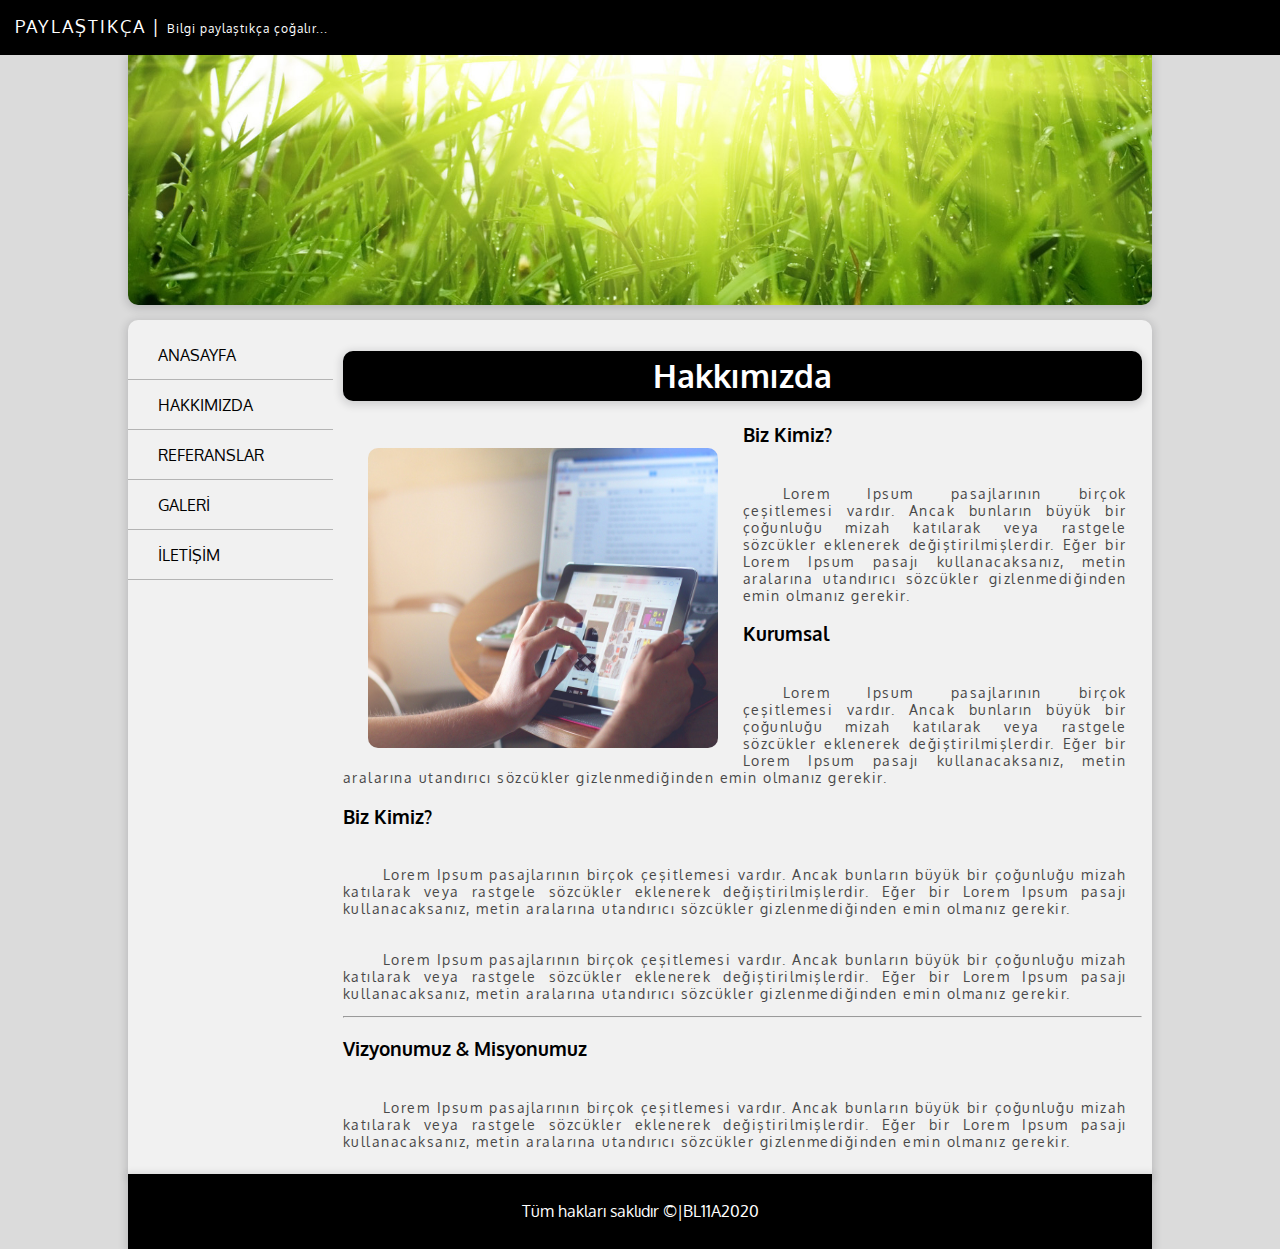
<file: hakkimizda.html>
<!doctype html>
<html>
<head>
<meta charset="utf-8">
<title>Başlıksız Belge</title>
<link href="stil.css" type="text/css" rel="stylesheet">
<link href="https://fonts.googleapis.com/css2?family=Oxygen:wght@300&display=swap" rel="stylesheet">
<link rel="stylesheet" href="https://use.fontawesome.com/releases/v5.0.13/css/all.css" integrity="sha384-DNOHZ68U8hZfKXOrtjWvjxusGo9WQnrNx2sqG0tfsghAvtVlRW3tvkXWZh58N9jp" crossorigin="anonymous">
</head>

<body>
<div id="ustmenu">
<font>PAYLAŞTIKÇA | <span>Bilgi paylaştıkça çoğalır...</span></font>
<i class="fab fa-google-plus-square"></i>
<i class="fab fa-facebook-square"></i>
<i class="fab fa-instagram"></i>
<i class="fab fa-twitter-square"></i>
<i class="fas fa-search"></i>

</div>
<div id="icerik">
<header ><img id="resimbanner" src="img/banner1.jpg"></header>
<section>
<nav>
<ul>
<li><a href="index.html"><i class="fas fa-home"></i>ANASAYFA</a></li>
<li><a href="hakkimizda.html"><i class="fas fa-user-tie"></i>HAKKIMIZDA</a></li>
<li><a href="referanslar.html"><i class="fas fa-asterisk"></i>REFERANSLAR</a></li>
<li><a href="galeri.html"><i class="far fa-images"></i>GALERİ</a></li>
<li><a href="iletisim.html"><i class="fas fa-address-card"></i>İLETİŞİM</a></li>
</ul>
</nav>
<main>
<h1>Hakkımızda</h1>
<img id="hakkimizdaresim" src="img/r5.jpg">
<h3>Biz Kimiz?</h3>
<p class="hakkimizdatext">
Lorem Ipsum pasajlarının birçok çeşitlemesi vardır. Ancak bunların büyük bir çoğunluğu mizah katılarak veya rastgele sözcükler eklenerek değiştirilmişlerdir. Eğer bir Lorem Ipsum pasajı kullanacaksanız, metin aralarına utandırıcı sözcükler gizlenmediğinden emin olmanız gerekir.
</p>

<h3>Kurumsal</h3>
<p class="hakkimizdatext">
Lorem Ipsum pasajlarının birçok çeşitlemesi vardır. Ancak bunların büyük bir çoğunluğu mizah katılarak veya rastgele sözcükler eklenerek değiştirilmişlerdir. Eğer bir Lorem Ipsum pasajı kullanacaksanız, metin aralarına utandırıcı sözcükler gizlenmediğinden emin olmanız gerekir.
</p>


<h3>Biz Kimiz?</h3>
<p class="hakkimizdatext">
Lorem Ipsum pasajlarının birçok çeşitlemesi vardır. Ancak bunların büyük bir çoğunluğu mizah katılarak veya rastgele sözcükler eklenerek değiştirilmişlerdir. Eğer bir Lorem Ipsum pasajı kullanacaksanız, metin aralarına utandırıcı sözcükler gizlenmediğinden emin olmanız gerekir.
</p>
<p class="hakkimizdatext">
Lorem Ipsum pasajlarının birçok çeşitlemesi vardır. Ancak bunların büyük bir çoğunluğu mizah katılarak veya rastgele sözcükler eklenerek değiştirilmişlerdir. Eğer bir Lorem Ipsum pasajı kullanacaksanız, metin aralarına utandırıcı sözcükler gizlenmediğinden emin olmanız gerekir.
</p>
<hr>
<h3>Vizyonumuz & Misyonumuz</h3>
<p class="hakkimizdatext">
Lorem Ipsum pasajlarının birçok çeşitlemesi vardır. Ancak bunların büyük bir çoğunluğu mizah katılarak veya rastgele sözcükler eklenerek değiştirilmişlerdir. Eğer bir Lorem Ipsum pasajı kullanacaksanız, metin aralarına utandırıcı sözcükler gizlenmediğinden emin olmanız gerekir.
</p>


</main>
</section>
<footer>Tüm hakları saklıdır &copy;|BL11A2020</footer>
</div>



</body>
</html>
</file>
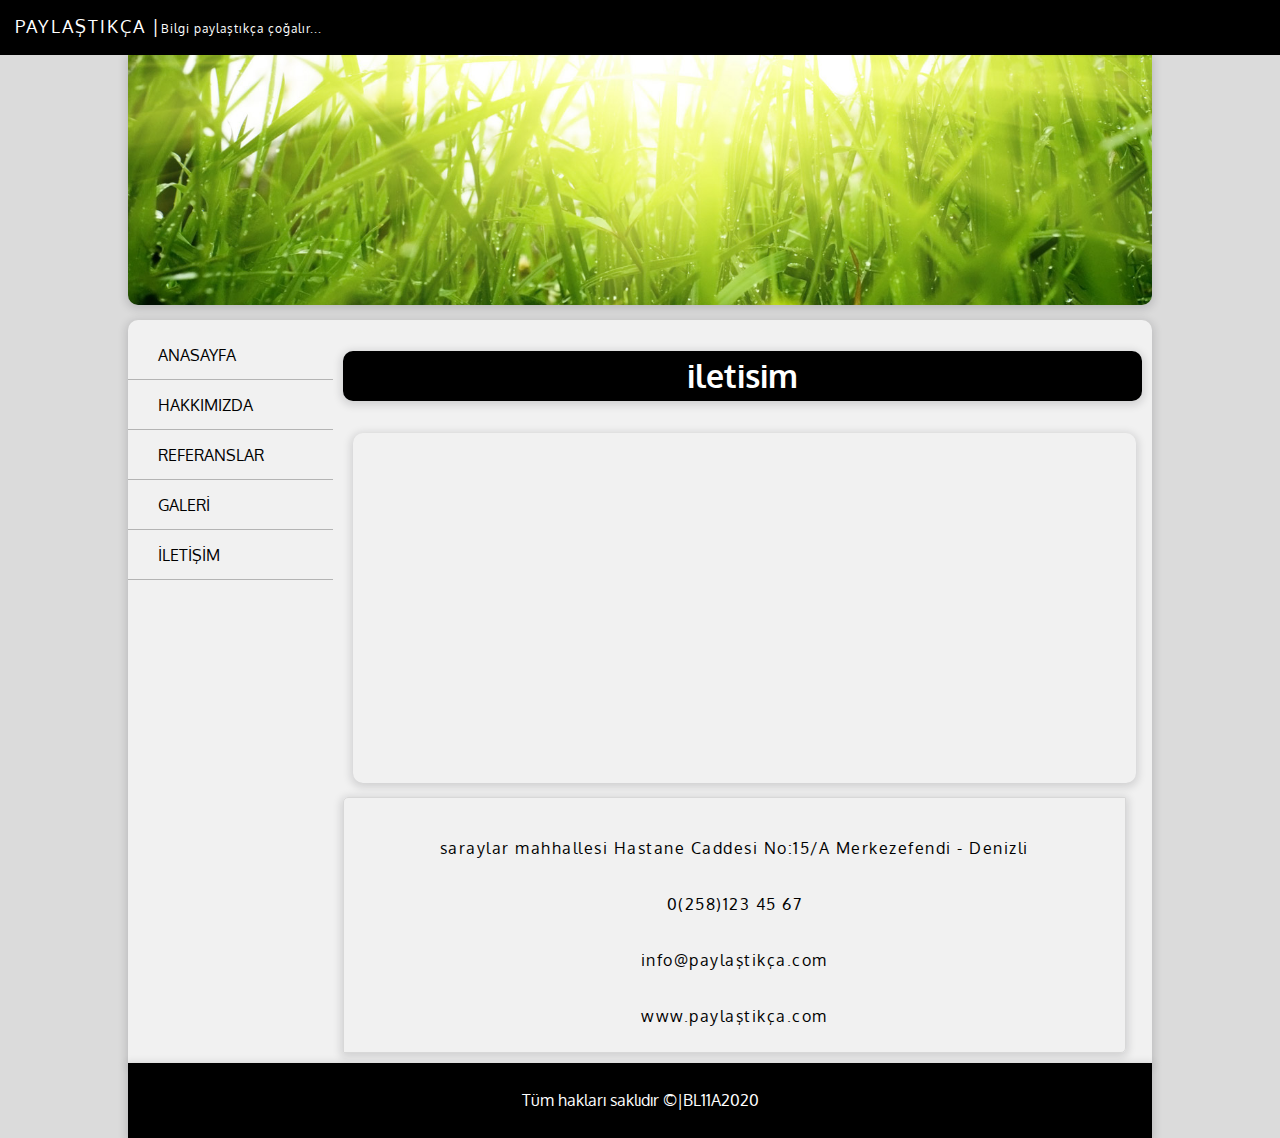
<file: iletisim.html>
<!doctype html>
<html>
<head>
<meta charset="utf-8">
<title></title>
<link href="stil.css" type="text/css" rel="stylesheet">
<link href="https://fonts.googleapis.com/css2?family=Oxygen:wght@300&display=swap" rel="stylesheet">
<link rel="stylesheet" href="https://use.fontawesome.com/releases/v5.0.13/css/all.css" integrity="sha384-DNOHZ68U8hZfKXOrtjWvjxusGo9WQnrNx2sqG0tfsghAvtVlRW3tvkXWZh58N9jp" crossorigin="anonymous">
</head>

<body>
<div id="ustmenu">
<font>PAYLAŞTIKÇA |<span>Bilgi paylaştıkça çoğalır...</span></font>
<i class="fab fa-google-plus-square"></i>
<i class="fab fa-facebook-square"></i>
<i class="fab fa-instagram"></i>
<i class="fab fa-twitter-square"></i>
<i class="fas fa-search"></i>

</div>
<div id="icerik">
<header ><img id="resimbanner" src="img/banner1.jpg"></header>
<section>
<nav>
<ul>
<li><a href="index.html"><i class="fas fa-home"></i>ANASAYFA</a></li>
<li><a href="hakkimizda.html"><i class="fas fa-user-tie"></i>HAKKIMIZDA</a></li>
<li><a href="referanslar.html"><i class="fas fa-asterisk"></i>REFERANSLAR</a></li>
<li><a href="galeri.html"><i class="far fa-images"></i>GALERİ</a></li>
<li><a href="iletisim.html"><i class="fas fa-address-card"></i>İLETİŞİM</a></li>
</ul>
</nav>
<main>
 <h1>iletisim</h1>
 <iframe src="https://www.google.com/maps/d/embed?mid=12LbLV8KMMgZUZh8IEMKHZwum6j0&hl=tr" width="" height=""></iframe>
<div id="adres">
<p>saraylar mahhallesi Hastane Caddesi No:15/A Merkezefendi - Denizli</p>
<p>0(258)123 45 67</p>
<p>info@paylaştikça.com</p>
<p>www.paylaştikça.com</p>
</div>               

</main>
</section>
<footer>Tüm hakları saklıdır &copy;|BL11A2020</footer>
</div>



</body>
</html>
</file>
<file: stil.css>
@charset "utf-8";
/* CSS Document */
*{
	box-sizing:border-box;
	}

body{
	margin:0px;
	padding:0px;
	background-color:#dbdbdb;
	font-family: 'Oxygen', sans-serif;
	}
#ustmenu{
	background-color:black;
	color:white;
	height:55px;
	width:100%;
	font-size:18px;
	text-align:center;
	padding:15px;
	position:static;
	top:0px;
	z-index:1;
	}	
font{
	float:left;
	letter-spacing:2px;
	}
span{
	font-size:12px;
	letter-spacing:1px;
	}	
#ustmenu i{
	float:right;
	margin-right:15px;
	}
#ustmenu i:hover{
	opacity:.8;
	}		
#icerik{
 width:80%;
 height:auto;
 margin:auto;
	}
	
header{
	height:250px;
	width:100%;
	margin-bottom:15px;
	
}

	
#resimbanner{
	width:100%;
	height:250px;
	border-bottom-left-radius:10px;
	border-bottom-right-radius:10px;
	box-shadow:0 2px 8px 2px rgba(20,23,28,.15);
	}	
section{
	width:100%;
	height:auto;
	background-color:#f1f1f1;
	border-top-left-radius:10px;
	border-top-right-radius:10px;
	box-shadow:0 2px 8px 2px rgba(20,23,28,.15);
	overflow:auto;
	}
nav{
width:20%;
height:auto;
margin-top:10px;
float:left;
}
nav ul{
	margin:0;
	padding:0;
	height:100%;
	width:auto;
	}		
nav ul li {
	list-style-type:none;
	}	
nav ul li a{
	text-decoration:none;
	height:50px;
	color:black;
	display:block;
	border-bottom:1px solid #b4b4b4;
	line-height:50px;
	padding-left:20px;
	}	
nav ul li a:hover{
	background-color:#adadad;
	color:white;
	
	
	}	
nav i{
	margin-right:10px;
	}
main{
	width:80%;
	height:auto;
	padding:10px;
	float:left;
	
	}
.kutu{
	width:48%;
	height:auto;
	border-radius:10px;
	box-shadow:0 2px 8px 2px rgba(20,23,28,.15);
	margin-right:15px;
	margin-bottom:15px;
	display:inline-block;
	
		}
.kuturesim{
	width:100%;
	border-top-left-radius:10px;
	border-bottom-right-radius:10px;
	transition:opacity .8;
	}	
.kuturesim:hover{
	opacity:.6;
	}			
h5{
	color:#626262;
	margin:10px;
	}		
.kututext{
	color:#595959;
	margin:10px;
	text-align:justify;
	}
.btndevam{
	display:block;
	width:120px;
	height:40px;
	background-color:#00C;
	border-radius:10px;
	color:white;
	text-decoration:none;
	margin:15px;
	line-height:40px;
	text-align:center;
	}		
.btndevam:hover{
	opacity:.8; 
	}
footer{
	width:100%;
	height:75px;
	background-color:black;
	color:white;
	box-shadow:0 2px 8px 2px rgba(20,23,28,.15);
	text-align:center;
	line-height:75px;
	
	}	
h1{
	background-color:black;
	color:white;
	height:50px;
	border-radius:10px;
	text-align:center;
	line-height:50px;
	box-shadow:0 2px 8px 2px rgba(20,23,28,.15);
	
	}		
#hakkimizdaresim{
	width:350px;
	height:300px;
	border-radius:10px;
	float:left;
	margin:0 10px;
	transition:opacity .8;
	margin:25px;
	margin-bottom:10px;
	
	}
#hakkimizdaresim:hover{
	opacity:.6;
	}		
.hakkimizdatext{
	font-size:14px;
	margin-right:15px;
	text-indent:40px;
	text-align:justify;
	color:#494949;
	}
#referans{
	width:30%;
	height:300px;
	background-color:white;
	box-shadow:0 2px 8px 2px rgba(20,23,28,.15);
	float:left;
	margin:10px;
	
	}	
.referansresim{
	width:100%;
	height:180px;
	border-top-left-radius:5px;
	border-bottom-right-radius:5px;
	opacity:.6;
	transition:.8s;
	
	}
.referansresim:hover{
	opacity:1;
	}			
.referansbaslik{
	text-align:center;
	font-size:20px;
	width:100%;
	height:45px;
	background-color:#f1f1f1;
	color:black;
	line-height:45px;
	margin-top:0px;
	
	}	
.referanstext{
	text-align:center;
	}
.galeriresim{
	width:22%;
	height:200px;
	border-radius:5px;
	box-shadow:0 2px 8px 2px rgba(20,23,28,.15);
	opacity:.8;
	transition:all .8;
	margin:10px;
	
	}	
.galeriresim:hover{
	opacity:1;
	border:5px solid white;
	

	}	
.link{
	text-decoration:none;
	}	
iframe{
	width:98%;
	height:350px;
	margin:10px;
	border:0;
	border-radius:10px;
	box-shadow:0 2px 8px 2px rgba(20,23,28,.15);
	
	}
#adres{
	width:98%;
	he5px;
	boright:350px;
	border-top-left-radius:5px;
	border-bottom-right-radius:5px;
	border:1px solid #d8d8d8;
	padding:10px;
	box-shadow:0 2px 8px 2px rgba(20,23,28,.15);
	
	}		
p{
	display:block;
	text-align:center;
	font-size:16px;
	letter-spacing:1.5px;
	padding-top:20px;
	margin-top:10px;}
</file>
